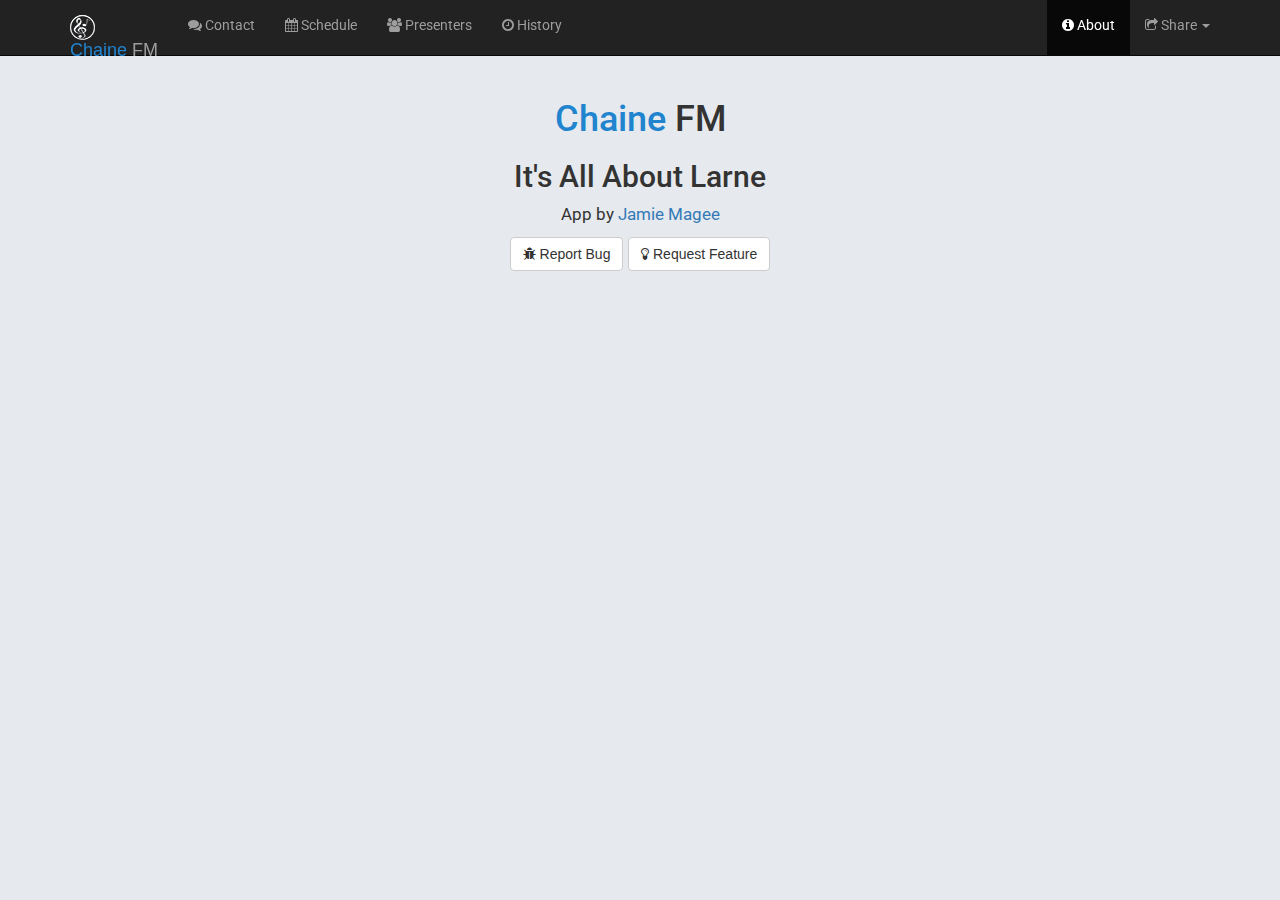
<file: about.html>
<!DOCTYPE html>
<html lang="en">
  <head>
    <meta charset="utf-8">
    <meta name="viewport" content="width=device-width, initial-scale=1.0">
    <meta name="description" content="A mobile web app for listening to Chaine FM on the go!">
    <meta name="author" content="Jamie Magee">
    <!-- Apple-->
    <meta name="apple-mobile-web-app-capable" content="yes">
    <meta name="apple-mobile-web-app-status-bar-style" content="black-translucent">
    <!-- Android -->
    <meta name="mobile-web-app-capable" content="yes">
    <!-- Blackberry -->
    <meta name="HandheldFriendly" content="true">

    <title>Chaine FM - About</title>

    <link rel="stylesheet" type="text/css" href="//netdna.bootstrapcdn.com/bootstrap/3.0.2/css/bootstrap.min.css">
    <link rel="stylesheet" type="text/css" href="//netdna.bootstrapcdn.com/font-awesome/4.0.3/css/font-awesome.min.css">
    <link rel="stylesheet" type="text/css" href="//fonts.googleapis.com/css?family=Roboto">
    <link rel="stylesheet" type="text/css" href="css/custom.css">
    <script src="js/mailto.js"></script>
	
    <!-- favicon -->
    <link rel="shortcut icon" sizes="32x32" href="favicon.ico">
    <!-- For iPad with high-resolution Retina display running iOS ≥ 7: -->
    <link rel="apple-touch-icon-precomposed" sizes="152x152" href="img/apple-touch-icon-152x152-precomposed.png">
    <!-- For iPad with high-resolution Retina display running iOS ≤ 6: -->
    <link rel="apple-touch-icon-precomposed" sizes="144x144" href="img/apple-touch-icon-144x144-precomposed.png">
    <!-- For iPhone with high-resolution Retina display running iOS ≥ 7: -->
    <link rel="apple-touch-icon-precomposed" sizes="120x120" href="img/apple-touch-icon-120x120-precomposed.png">
    <!-- For iPhone with high-resolution Retina display running iOS ≤ 6: -->
    <link rel="apple-touch-icon-precomposed" sizes="114x114" href="img/apple-touch-icon-114x114-precomposed.png">
    <!-- For the iPad mini and the first- and second-generation iPad on iOS ≥ 7: -->
    <link rel="apple-touch-icon-precomposed" sizes="76x76" href="img/apple-touch-icon-76x76-precomposed.png">
    <!-- For the iPad mini and the first- and second-generation iPad on iOS ≤ 6: -->
    <link rel="apple-touch-icon-precomposed" sizes="72x72" href="img/apple-touch-icon-72x72-precomposed.png">
    <!-- For non-Retina iPhone, iPod Touch, and Android 2.1+ devices: -->
    <link rel="apple-touch-icon-precomposed" href="img/apple-touch-icon-precomposed.png">
    <!-- For Chrome Mobile 31+ -->
    <link rel="shortcut icon" sizes="196x196" href="img/nice-highres.png">
    <link rel="shortcut icon" sizes="128x128" href="img/niceicon.png">
    
  </head>

  <body>

    <nav class="navbar navbar-inverse navbar-fixed-top" role="navigation">
      <div class="container">
        <div class="navbar-header">
          <button type="button" class="navbar-toggle" data-toggle="collapse" data-target=".navbar-ex1-collapse">
            <span class="sr-only">Toggle navigation</span>
            <span class="icon-bar"></span>
            <span class="icon-bar"></span>
            <span class="icon-bar"></span>
          </button>
          <a class="navbar-brand" href="."><img src="img/icon25px.png" alt="Chaine FM logo"> <span style="color: #2184cf">Chaine</span> FM</a>
        </div>

        
        <div class="collapse navbar-collapse navbar-ex1-collapse">
          <ul class="nav navbar-nav">
            <li><a href="contact"><i class="fa fa-comments"></i> Contact</a></li>
            <li><a href="schedule"><i class="fa fa-calendar"></i> Schedule</a></li>
            <li><a href="presenters"><i class="fa fa-group"></i> Presenters</a></li>
            <li><a href="history"><i class="fa fa-clock-o"></i> History</a></li>
          </ul>
          <ul class="nav navbar-nav navbar-right">
            <li class="active"><a href="#"><i class="fa fa-info-circle"></i> About</a></li>
            <li class="dropdown">
              <a href="#" class="dropdown-toggle" data-toggle="dropdown"><i class="fa fa-share-square-o"></i> Share <b class="caret"></b></a>
              <ul class="dropdown-menu">
                <li id="facebook"><a onclick="window.open('//www.facebook.com/sharer/sharer.php?u='+encodeURIComponent(location.href)); return false;"><i class="fa fa-facebook-square"></i> Facebook</a></li>
                <li id="twitter"><a onclick="window.open('//twitter.com/intent/tweet?url='+encodeURIComponent(location.href)); return false;"><i class="fa fa-twitter-square"></i> Twitter</a></li>
                <li id="google-plus"><a onclick="window.open('//plus.google.com/share?url='+encodeURIComponent(location.href)); return false;"><i class="fa fa-google-plus-square"></i> Google+</a></li>
                <li id="pinterest"><a onclick="window.open('//pinterest.com/pin/create/button/?url='+encodeURIComponent(location.href)+'&media='+encodeURIComponent(location.host)+'/img/apple-touch-icon-152x152-precomposed.png&description=A%20mobile%20web%20app%20for%20listening%20to%20Chaine%20FM%20on%20the%20go!'); return false;"><i class="fa fa-pinterest-square"></i> Pinterest</a></li>
                <li id="email"><a onclick="window.open('mailto:?subject=Chaine FM Web App&amp;body='+encodeURIComponent(location.href)); return false;"><i class="fa fa-envelope"></i> Email</a></li>
                <li id="sms"><a onclick="window.open('sms:?body='+encodeURIComponent(location.href)); return false;"><i class="fa fa-comment"></i> SMS</a></li>
              </ul>
            </li>
          </ul>
        </div>
      </div>
    </nav>

    <div class="container">
      <div class="row">
        <div class="col-sm-12 col-xs-12"> 
          <div class="about">
          <a href="//www.chainefm.com" class="no-highlight"><h1><span style="color: #2184cf">Chaine</span> FM</h1>
          <h2>It's All About Larne</h2></a>
          <p>App by <a href="//jamiemagee.co.uk">Jamie Magee</a></p>
          <!-- <p><a href="//github.com/JamieMagee/chainefm-web-app"><i class="fa fa-github fa-lg no-highlight"></i> View Source on GitHub</a></p> -->
          <script>mail2("android","chainefm",0,'?subject=Bug%20Report" class="btn btn-default" style="width:inherit','<i class="fa fa-bug"></i> Report Bug')</script> <script>mail2("android","chainefm",0,'?subject=Feature%20Request" class="btn btn-default" style="width:inherit','<i class="fa fa-lightbulb-o"></i> Request Feature')</script>
          </div>
        </div>
      </div>
    </div>

    <script src="//ajax.googleapis.com/ajax/libs/jquery/1.10.2/jquery.min.js"></script>
    <script src="//netdna.bootstrapcdn.com/bootstrap/3.0.2/js/bootstrap.min.js"></script>
    <script src="js/hover.js"></script>
    <script src="js/ga.js"></script>    
  </body>
</html>
</file>
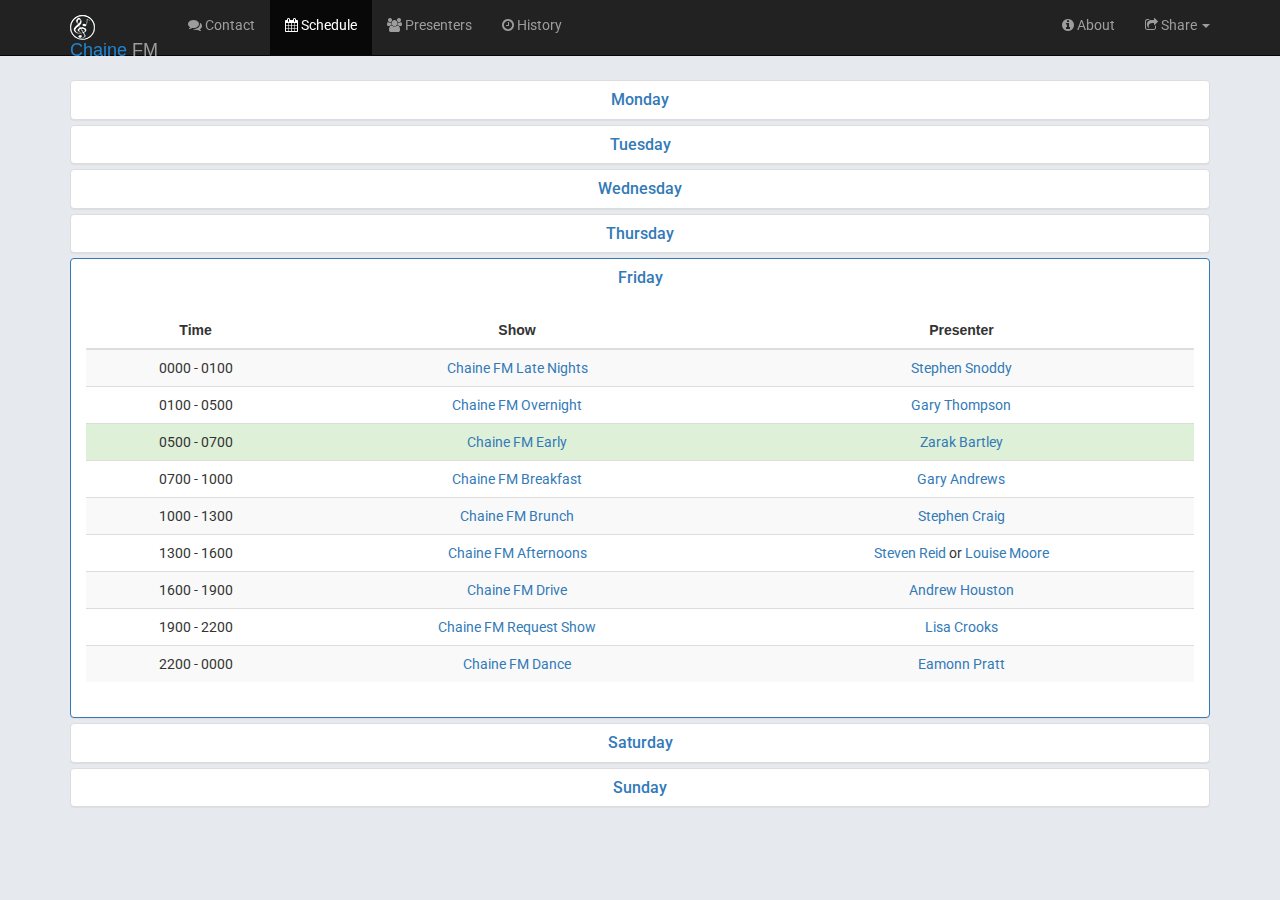
<file: schedule.html>
<!DOCTYPE html>
<html lang="en">
  <head>
    <meta charset="utf-8">
    <meta name="viewport" content="width=device-width, initial-scale=1.0">
    <meta name="description" content="A mobile web app for listening to Chaine FM on the go!">
    <meta name="author" content="Jamie Magee">
    <!-- Apple-->
    <meta name="apple-mobile-web-app-capable" content="yes">
    <meta name="apple-mobile-web-app-status-bar-style" content="black-translucent">
    <!-- Android -->
    <meta name="mobile-web-app-capable" content="yes">
    <!-- Blackberry -->
    <meta name="HandheldFriendly" content="true">

    <title>Chaine FM - Schedule</title>

    <link rel="stylesheet" type="text/css" href="//netdna.bootstrapcdn.com/bootstrap/3.0.2/css/bootstrap.min.css">
    <link rel="stylesheet" type="text/css" href="//netdna.bootstrapcdn.com/font-awesome/4.0.3/css/font-awesome.min.css">
    <link rel="stylesheet" type="text/css" href="//fonts.googleapis.com/css?family=Roboto">
    <link rel="stylesheet" type="text/css" href="css/custom.css">
	
    <!-- favicon -->
    <link rel="shortcut icon" sizes="32x32" href="favicon.ico">
    <!-- For iPad with high-resolution Retina display running iOS ≥ 7: -->
    <link rel="apple-touch-icon-precomposed" sizes="152x152" href="img/apple-touch-icon-152x152-precomposed.png">
    <!-- For iPad with high-resolution Retina display running iOS ≤ 6: -->
    <link rel="apple-touch-icon-precomposed" sizes="144x144" href="img/apple-touch-icon-144x144-precomposed.png">
    <!-- For iPhone with high-resolution Retina display running iOS ≥ 7: -->
    <link rel="apple-touch-icon-precomposed" sizes="120x120" href="img/apple-touch-icon-120x120-precomposed.png">
    <!-- For iPhone with high-resolution Retina display running iOS ≤ 6: -->
    <link rel="apple-touch-icon-precomposed" sizes="114x114" href="img/apple-touch-icon-114x114-precomposed.png">
    <!-- For the iPad mini and the first- and second-generation iPad on iOS ≥ 7: -->
    <link rel="apple-touch-icon-precomposed" sizes="76x76" href="img/apple-touch-icon-76x76-precomposed.png">
    <!-- For the iPad mini and the first- and second-generation iPad on iOS ≤ 6: -->
    <link rel="apple-touch-icon-precomposed" sizes="72x72" href="img/apple-touch-icon-72x72-precomposed.png">
    <!-- For non-Retina iPhone, iPod Touch, and Android 2.1+ devices: -->
    <link rel="apple-touch-icon-precomposed" href="img/apple-touch-icon-precomposed.png">
    <!-- For Chrome Mobile 31+ -->
    <link rel="shortcut icon" sizes="196x196" href="img/nice-highres.png">
    <link rel="shortcut icon" sizes="128x128" href="img/niceicon.png">
    
  </head>

  <body>

    <nav class="navbar navbar-inverse navbar-fixed-top" role="navigation">
      <div class="container">
        <div class="navbar-header">
          <button type="button" class="navbar-toggle" data-toggle="collapse" data-target=".navbar-ex1-collapse">
            <span class="sr-only">Toggle navigation</span>
            <span class="icon-bar"></span>
            <span class="icon-bar"></span>
            <span class="icon-bar"></span>
          </button>
          <a class="navbar-brand" href="."><img src="img/icon25px.png" alt="Chaine FM logo"> <span style="color: #2184cf">Chaine</span> FM</a>
        </div>

        <div class="collapse navbar-collapse navbar-ex1-collapse">
          <ul class="nav navbar-nav">
            <li><a href="contact"><i class="fa fa-comments"></i> Contact</a></li>
            <li class="active"><a href="#"><i class="fa fa-calendar"></i> Schedule</a></li>
            <li><a href="presenters"><i class="fa fa-group"></i> Presenters</a></li>
            <li><a href="history"><i class="fa fa-clock-o"></i> History</a></li>
          </ul>
          <ul class="nav navbar-nav navbar-right">
            <li><a href="about"><i class="fa fa-info-circle"></i> About</a></li>
            <li class="dropdown">
              <a href="#" class="dropdown-toggle" data-toggle="dropdown"><i class="fa fa-share-square-o"></i> Share <b class="caret"></b></a>
              <ul class="dropdown-menu">
                <li id="facebook"><a onclick="window.open('//www.facebook.com/sharer/sharer.php?u='+encodeURIComponent(location.href)); return false;"><i class="fa fa-facebook-square"></i> Facebook</a></li>
                <li id="twitter"><a onclick="window.open('//twitter.com/intent/tweet?url='+encodeURIComponent(location.href)); return false;"><i class="fa fa-twitter-square"></i> Twitter</a></li>
                <li id="google-plus"><a onclick="window.open('//plus.google.com/share?url='+encodeURIComponent(location.href)); return false;"><i class="fa fa-google-plus-square"></i> Google+</a></li>
                <li id="pinterest"><a onclick="window.open('//pinterest.com/pin/create/button/?url='+encodeURIComponent(location.href)+'&media='+encodeURIComponent(location.host)+'/img/apple-touch-icon-152x152-precomposed.png&description=A%20mobile%20web%20app%20for%20listening%20to%20Chaine%20FM%20on%20the%20go!'); return false;"><i class="fa fa-pinterest-square"></i> Pinterest</a></li>
                <li id="email"><a onclick="window.open('mailto:?subject=Chaine FM Web App&amp;body='+encodeURIComponent(location.href)); return false;"><i class="fa fa-envelope"></i> Email</a></li>
                <li id="sms"><a onclick="window.open('sms:?body='+encodeURIComponent(location.href)); return false;"><i class="fa fa-comment"></i> SMS</a></li>
              </ul>
            </li>
          </ul>
        </div>
      </div>
    </nav>

    <div class="container">
      <div class="row">
        <div class="col-sm-12 col-xs-12">      
          <div class="panel-group" id="accordion">
            <div class="panel panel-default" id="Monday">
              <a class="accordion-toggle" data-toggle="collapse" data-parent="#accordion" href="#collapseOne">
                <div class="panel-heading">
                  <h4 class="panel-title">Monday</h4>
                </div>
              </a>
              <div id="collapseOne" class="panel-collapse collapse">
                <div class="panel-body">
                  <table class="table table-striped" id="mondayTable">
                    <thead>
                      <tr>
                        <th>Time</th>
                        <th>Show</th>
                        <th>Presenter</th>
                      </tr>
                    </thead>
                    <tbody>
                      <tr>
                        <td>0000 - 0100</td>
                        <td>Chaine FM Late Nights</td>
                        <td><a href="presenters.html#collapsePeterHenderson">Peter Henderson</a></td>
                        <td class="hide">Tune into Peter on Sunday nights for a wide selection of music celebrating all-time greats and today's sounds. Get your requests in as Peter takes you from the end of one week and into another.</td>
                        <td class="hide"><a href="#" target="_blank"></a></td>
                      </tr>
                      <tr>
                        <td>0100 - 0500</td>
                        <td>Chaine FM Overnight</td>
                        <td></td>
                        <td class="hide"></td>
                        <td class="hide"><a href="#" target="_blank"></a></td>
                      </tr>
                      <tr>
                        <td>0500 - 0700</td>
                        <td>Chaine FM Early</td>
                        <td></td>
                        <td class="hide">Non-stop Chaine FM Classic Hits</td>
                        <td class="hide"><a href="#" target="_blank"></a></td>
                      </tr>
                      <tr>
                        <td>0700 - 1000</td>
                        <td>Chaine FM Breakfast</td>
                        <td><a href="presenters.html#collapseNoelHyndman">Noel Hyndman</a></td>
                        <td class="hide">Let our 'High Energy' Breakfast show prepare you for a hard day at work or at home. As well as playing a great selection of music, Noel will have guests from across the community popping in for a chat and to share news of their work. Also don't miss your chance to win as Noel will be playing host to some of the station's main competitions.</td>
                        <td class="hide"><a href="#" target="_blank"></a></td>
                      </tr>
                      <tr>
                        <td>1000 - 1300</td>
                        <td>Chaine FM Brunch</td>
                        <td><a href="presenters.html#collapseStephenCraig">Stephen Craig</a></td>
                        <td class="hide">Tune into our Brunch Show for the tastiest tunes with Stephen Craig. As well as playing a great selection of music, Stephen will have guests from across the community popping in for a chat and to share news of their work. Also don't miss your chance to win as Stephen will be playing host to some of the station's main competitions.</td>
                        <td class="hide"><a href="#" target="_blank"></a></td>
                      </tr>
                      <tr>
                        <td>1300 - 1600</td>
                        <td>Chaine FM Afternoons</td>
                        <td><a href="presenters.html#collapseStevenReid">Steven Reid</a> or <a href="presenters.html#collapseLouiseMoore">Louise Moore</a></td>
                        <td class="hide">Let our Weekday Afternoon show be the soundtrack to your day at work or at home. As well as playing a great selection of music, we will have guests from across the community popping in for a chat and to share news of their work. Also don't miss your chance to win as we will be playing host to some of the station's main competitions.</td>
                        <td class="hide"><a href="#" target="_blank"></a></td>
                      </tr>
                      <tr>
                        <td>1600 - 1900</td>
                        <td>Chaine FM Drive</td>
                        <td><a href="presenters.html#collapseMarkDobbin">Mark Dobbin</a></td>
                        <td class="hide">Mark brings you a lively soundtrack, keeping you entertained whatever you're doing. Whether you are driving home from work, school or just chilling out Mark wants to hear from you. You can be sure Mark will dig out the odd classic from his record box alongside all the best current tunes. Not only that, he'll also be hosting all of Chaine FM's main competitions, as well as having more guests in the studio than you could shake a stick at.</td>
                        <td class="hide"><a href="#" target="_blank"></a></td>
                      </tr>
                      <tr>
                        <td>1900 - 2200</td>
                        <td>Chaine FM Evenings</td>
                        <td><a href="presenters.html#collapseWarrenBoydandScottRoss">Warren Boyd and Scott Ross</a></td>
                        <td class="hide">Warren and Scott's slot has returned for 2013! With bizarre topics, great interaction and great tunes for the late evening don't miss these guys.</td>
                        <td class="hide"><a href="#" target="_blank"></a></td>
                      </tr>
                      <tr>
                        <td>2200 - 0000</td>
                        <td>Chaine FM Late Nights</td>
                        <td><a href="presenters.html#collapseGillianMills">Gillian Mills</a></td>
                        <td class="hide">Join Gillian for her first ever show Mondays 10-1 as she takes you deep into the night. Expect a mix of classic tunes and new songs too.</td>
                        <td class="hide"><a href="#" target="_blank"></a></td>
                      </tr>
                    </tbody>
                  </table>
                </div>
              </div>
            </div>
            <div class="panel panel-default" id="Tuesday">
              <a class="accordion-toggle" data-toggle="collapse" data-parent="#accordion" href="#collapseTwo">
                <div class="panel-heading">
                  <h4 class="panel-title">Tuesday</h4>
                </div>
              </a>
              <div id="collapseTwo" class="panel-collapse collapse">
                <div class="panel-body">
                  <table class="table table-striped" id="tuesdayTable">
                    <thead>
                      <tr>
                        <th>Time</th>
                        <th>Show</th>
                        <th>Presenter</th>
                      </tr>
                    </thead>
                    <tbody>
                      <tr>
                        <td>0000 - 0100</td>
                        <td>Chaine FM Late Nights</td>
                        <td><a href="presenters.html#collapseGillianMills">Gillian Mills</a></td>
                        <td class="hide">Join Gillian for her first ever show Mondays 10-1 as she takes you deep into the night. Expect a mix of classic tunes and new songs too.</td>
                        <td class="hide"><a href="#" target="_blank"></a></td>
                      </tr>
                      <tr>
                        <td>0100 - 0500</td>
                        <td>Chaine FM Overnight</td>
                        <td></td>
                        <td class="hide"></td>
                        <td class="hide"><a href="#" target="_blank"></a></td>
                      </tr>
                      <tr>
                        <td>0500 - 0700</td>
                        <td>Chaine FM Early</td>
                        <td><a href="presenters.html#collapseChrisArmstrong">Chris Armstrong</a></td>
                        <td class="hide">If you're up early for work or simply can't sleep Join Chris for his 'early breakfast show' before Noel Hyndman. Expect interesting facts, and a wide mix of music, it's worth getting up early for.</td>
                        <td class="hide"><a href="#" target="_blank"></a></td>
                      </tr>
                      <tr>
                        <td>0700 - 1000</td>
                        <td>Chaine FM Breakfast</td>
                        <td><a href="presenters.html#collapseNoelHyndman">Noel Hyndman</a></td>
                        <td class="hide">Let our 'High Energy' Breakfast show prepare you for a hard day at work or at home. As well as playing a great selection of music, Noel will have guests from across the community popping in for a chat and to share news of their work. Also don't miss your chance to win as Noel will be playing host to some of the station's main competitions.</td>
                        <td class="hide"><a href="#" target="_blank"></a></td>
                      </tr>
                      <tr>
                        <td>1000 - 1300</td>
                        <td>Chaine FM Brunch</td>
                        <td><a href="presenters.html#collapseStephenCraig">Stephen Craig</a></td>
                        <td class="hide">Tune into our Brunch Show for the tastiest tunes with Stephen Craig. As well as playing a great selection of music, Stephen will have guests from across the community popping in for a chat and to share news of their work. Also don't miss your chance to win as Stephen will be playing host to some of the station's main competitions.</td>
                        <td class="hide"><a href="#" target="_blank"></a></td>
                      </tr>
                      <tr>
                        <td>1300 - 1600</td>
                        <td>Chaine FM Afternoons</td>
                        <td><a href="presenters.html#collapseStevenReid">Steven Reid</a> or <a href="presenters.html#collapseLouiseMoore">Louise Moore</a></td>
                        <td class="hide">Let our Weekday Afternoon show be the soundtrack to your day at work or at home. As well as playing a great selection of music, we will have guests from across the community popping in for a chat and to share news of their work. Also don't miss your chance to win as we will be playing host to some of the station's main competitions.</td>
                        <td class="hide"><a href="#" target="_blank"></a></td>
                      </tr>
                      <tr>
                        <td>1600 - 1900</td>
                        <td>Chaine FM Drive</td>
                        <td><a href="presenters.html#collapseMarkDobbin">Mark Dobbin</a></td>
                        <td class="hide">Mark brings you a lively soundtrack, keeping you entertained whatever you're doing. Whether you are driving home from work, school or just chilling out Mark wants to hear from you. You can be sure Mark will dig out the odd classic from his record box alongside all the best current tunes. Not only that, he'll also be hosting all of Chaine FM's main competitions, as well as having more guests in the studio than you could shake a stick at.</td>
                        <td class="hide"><a href="#" target="_blank"></a></td>
                      </tr>
                      <tr>
                        <td>1900 - 2200</td>
                        <td>Chaine FM Evenings</td>
                        <td><a href="presenters.html#collapseWarrenBoydandScottRoss">Warren Boyd and Scott Ross</a></td>
                        <td class="hide">Warren and Scott's slot has returned for 2013! With bizarre topics, great interaction and great tunes for the late evening don't miss these guys.</td>
                        <td class="hide"><a href="#" target="_blank"></a></td>
                      </tr>
                      <tr>
                        <td>2200 - 0000</td>
                        <td>Chaine FM Late Nights</td>
                        <td><a href="presenters.html#collapseStevenArmour">Steven Armour</a></td>
                        <td class="hide">Join Steven on Tuesday nights where he talks all about the week's top film releases and entertainment news. Let Steven know how your Christmas Shopping has gone this weekend past or what's coming up in the week ahead.</td>
                        <td class="hide"><a href="#" target="_blank"></a></td>
                      </tr>
                    </tbody>
                  </table>
                </div>
              </div>
            </div>
            <div class="panel panel-default" id="Wednesday">
              <a class="accordion-toggle" data-toggle="collapse" data-parent="#accordion" href="#collapseThree">
                <div class="panel-heading">
                  <h4 class="panel-title">Wednesday</h4>
                </div>
              </a>
              <div id="collapseThree" class="panel-collapse collapse">
                <div class="panel-body">
                  <table class="table table-striped" id="wednesdayTable">
                    <thead>
                      <tr>
                        <th>Time</th>
                        <th>Show</th>
                        <th>Presenter</th>
                      </tr>
                    </thead>
                    <tbody>
                      <tr>
                        <td>0000 - 0100</td>
                        <td>Chaine FM Late Nights</td>
                        <td><a href="presenters.html#collapseStevenArmour">Steven Armour</a></td>
                        <td class="hide">Join Steven on Tuesday nights where he talks all about the week's top film releases and entertainment news. Let Steven know how your Christmas Shopping has gone this weekend past or what's coming up in the week ahead.</td>
                        <td class="hide"><a href="#" target="_blank"></a></td>
                      </tr>
                      <tr>
                        <td>0100 - 0500</td>
                        <td>Chaine FM Overnight</td>
                        <td><a href="presenters.html#collapseSiânParry">Siân Parry</a></td>
                        <td class="hide">Insomniacs alike will love Siân's show on Chaine FM this year. Expect interesting facts, and a wide mix of music, it's worth staying up late for.</td>
                        <td class="hide"><a href="#" target="_blank"></a></td>
                      </tr>
                      <tr>
                        <td>0500 - 0700</td>
                        <td>Chaine FM Early</td>
                        <td><a href="presenters.html#collapseZarakBartley">Zarak Bartley</a></td>
                        <td class="hide">Zarak's already got the name of Buzz Lightyear of Chaine FM. Join 'Buzz' on his Early Breakfast show on Wednesday's before Noel Hyndman / Gary Andrews. Warning! Expect a mix of cheesy catch-phrases and jokes.</td>
                        <td class="hide"><a href="#" target="_blank"></a></td>
                      </tr>
                      <tr>
                        <td>0700 - 1000</td>
                        <td>Chaine FM Breakfast</td>
                        <td><a href="presenters.html#collapseNoelHyndman">Noel Hyndman</a></td>
                        <td class="hide">Let our 'High Energy' Breakfast show prepare you for a hard day at work or at home. As well as playing a great selection of music, Noel will have guests from across the community popping in for a chat and to share news of their work. Also don't miss your chance to win as Noel will be playing host to some of the station's main competitions.</td>
                        <td class="hide"><a href="#" target="_blank"></a></td>
                      </tr>
                      <tr>
                        <td>1000 - 1300</td>
                        <td>Chaine FM Brunch</td>
                        <td><a href="presenters.html#collapsePeterHenderson">Peter Henderson</a></td>
                        <td class="hide">Peter Henderson presents late Brunch-time tunes and chat. Expect random facts, topical guests and even the odd chance to win a great prize.</td>
                        <td class="hide"><a href="#" target="_blank"></a></td>
                      </tr>
                      <tr>
                        <td>1300 - 1600</td>
                        <td>Chaine FM Afternoons</td>
                        <td><a href="presenters.html#collapseStevenReid">Steven Reid</a> or <a href="presenters.html#collapseLouiseMoore">Louise Moore</a></td>
                        <td class="hide">Let our Weekday Afternoon show be the soundtrack to your day at work or at home. As well as playing a great selection of music, we will have guests from across the community popping in for a chat and to share news of their work. Also don't miss your chance to win as we will be playing host to some of the station's main competitions.</td>
                        <td class="hide"><a href="#" target="_blank"></a></td>
                      </tr>
                      <tr>
                        <td>1600 - 1900</td>
                        <td>Chaine FM Drive</td>
                        <td><a href="presenters.html#collapseMarkDobbin">Mark Dobbin</a></td>
                        <td class="hide">Mark brings you a lively soundtrack, keeping you entertained whatever you're doing. Whether you are driving home from work, school or just chilling out Mark wants to hear from you. You can be sure Mark will dig out the odd classic from his record box alongside all the best current tunes. Not only that, he'll also be hosting all of Chaine FM's main competitions, as well as having more guests in the studio than you could shake a stick at.</td>
                        <td class="hide"><a href="#" target="_blank"></a></td>
                      </tr>
                      <tr>
                        <td>1900 - 2200</td>
                        <td>Chaine FM Evenings</td>
                        <td><a href="presenters.html#collapseAndrewHouston">Andrew Houston</a></td>
                        <td class="hide">Join Andy as he plays the best in new music, and throws in a couple of older classics too. Get your requests in and let Andy know your evening is going whether you are sitting in or mentally preparing for a big Christmas night out this weekend.</td>
                        <td class="hide"><a href="#" target="_blank"></a></td>
                      </tr>
                      <tr>
                        <td>2200 - 0000</td>
                        <td>Chaine FM Late Nights</td>
                        <td><a href="presenters.html#collapseDamienMcAtackney">Damien McAtackney</a></td>
                        <td class="hide">Damien has been promoted to Late nights after looking after our overnight slots last year. This year he's offering a 3 hour show with a mix of music and talking.</td>
                        <td class="hide"><a href="#" target="_blank"></a></td>
                      </tr>
                    </tbody>
                  </table>
                </div>
              </div>
            </div>
            <div class="panel panel-default" id="Thursday">
              <a class="accordion-toggle" data-toggle="collapse" data-parent="#accordion" href="#collapseFour">
                <div class="panel-heading">
                  <h4 class="panel-title">Thursday</h4>
                </div>
              </a>
              <div id="collapseFour" class="panel-collapse collapse">
                <div class="panel-body">
                  <table class="table table-striped" id="thursdayTable">
                    <thead>
                      <tr>
                        <th>Time</th>
                        <th>Show</th>
                        <th>Presenter</th>
                      </tr>
                    </thead>
                    <tbody>
                      <tr>
                        <td>0000 - 0100</td>
                        <td>Chaine FM Late Nights</td>
                        <td><a href="presenters.html#collapseDamienMcAtackney">Damien McAtackney</a></td>
                        <td class="hide">Damien has been promoted to Late nights after looking after our overnight slots last year. This year he's offering a 3 hour show with a mix of music and talking.</td>
                        <td class="hide"><a href="#" target="_blank"></a></td>
                      </tr>
                      <tr>
                        <td>0100 - 0500</td>
                        <td>Chaine FM Overnight</td>
                        <td><a href="presenters.html#collapseGaryThompson">Gary Thompson</a></td>
                        <td class="hide">Insomniacs alike will love Gary's show on Chaine FM this year. Expect interesting facts, and a wide mix of music, it's worth staying up late for.</td>
                        <td class="hide"><a href="#" target="_blank"></a></td>
                      </tr>
                      <tr>
                        <td>0500 - 0700</td>
                        <td>Chaine FM Early</td>
                        <td><a href="presenters.html#collapseCiaraVanEs">Ciara Van Es</a></td>
                        <td class="hide">Join Ciara for her early bird breakfast show with a mix of chat and music. Let Ciara know why you're up early, and what your plans for the day are.</td>
                        <td class="hide"><a href="#" target="_blank"></a></td>
                      </tr>
                      <tr>
                        <td>0700 - 1000</td>
                        <td>Chaine FM Breakfast</td>
                        <td><a href="presenters.html#collapseNoelHyndman">Noel Hyndman</a></td>
                        <td class="hide">Let our 'High Energy' Breakfast show prepare you for a hard day at work or at home. As well as playing a great selection of music, Noel will have guests from across the community popping in for a chat and to share news of their work. Also don't miss your chance to win as Noel will be playing host to some of the station's main competitions.</td>
                        <td class="hide"><a href="#" target="_blank"></a></td>
                      </tr>
                      <tr>
                        <td>1000 - 1300</td>
                        <td>Chaine FM Brunch</td>
                        <td><a href="presenters.html#collapsePatThompson">Pat Thompson</a></td>
                        <td class="hide">Pat plays the best tunes during your weekday brunch. Listen for chances to win as Pat runs some of the stations biggest competitions.</td>
                        <td class="hide"><a href="#" target="_blank"></a></td>
                      </tr>
                      <tr>
                        <td>1300 - 1600</td>
                        <td>Chaine FM Afternoons</td>
                        <td><a href="presenters.html#collapseStevenReid">Steven Reid</a> or <a href="presenters.html#collapseLouiseMoore">Louise Moore</a></td>
                        <td class="hide">Let our Weekday Afternoon show be the soundtrack to your day at work or at home. As well as playing a great selection of music, we will have guests from across the community popping in for a chat and to share news of their work. Also don't miss your chance to win as we will be playing host to some of the station's main competitions.</td>
                        <td class="hide"><a href="#" target="_blank"></a></td>
                      </tr>
                      <tr>
                        <td>1600 - 1900</td>
                        <td>Chaine FM Drive</td>
                        <td><a href="presenters.html#collapseMarkDobbin">Mark Dobbin</a></td>
                        <td class="hide">Mark brings you a lively soundtrack, keeping you entertained whatever you're doing. Whether you are driving home from work, school or just chilling out Mark wants to hear from you. You can be sure Mark will dig out the odd classic from his record box alongside all the best current tunes. Not only that, he'll also be hosting all of Chaine FM's main competitions, as well as having more guests in the studio than you could shake a stick at.</td>
                        <td class="hide"><a href="#" target="_blank"></a></td>
                      </tr>
                      <tr>
                        <td>1900 - 2200</td>
                        <td>Chaine FM Evenings</td>
                        <td><a href="presenters.html#collapseEvanTaylor">Evan Taylor</a></td>
                        <td class="hide">Join Evan on Thursday nights 7-10 as he plays the best in chart, R'n'B and dance as well as your favourite Christmas classics. Let him know what's your weekend plans and get a shout out on-air.</td>
                        <td class="hide"><a href="#" target="_blank"></a></td>
                      </tr>
                      <tr>
                        <td>2200 - 0000</td>
                        <td>Chaine FM Late Nights</td>
                        <td><a href="presenters.html#collapseStephenSnoddy">Stephen Snoddy</a></td>
                        <td class="hide">Join Stephen Snoddy for the best classics from 10. Expect some all time rock greats and some great new music. Fantastic for the Rocker and Dancer alike.</td>
                        <td class="hide"><a href="#" target="_blank"></a></td>
                      </tr>
                    </tbody>
                  </table>
                </div>
              </div>
            </div>
            <div class="panel panel-default" id="Friday">
              <a class="accordion-toggle" data-toggle="collapse" data-parent="#accordion" href="#collapseFive">
                <div class="panel-heading">
                  <h4 class="panel-title">Friday</h4>
                </div>
              </a>
              <div id="collapseFive" class="panel-collapse collapse">
                <div class="panel-body">
                  <table class="table table-striped" id="fridayTable">
                    <thead>
                      <tr>
                        <th>Time</th>
                        <th>Show</th>
                        <th>Presenter</th>
                      </tr>
                    </thead>
                    <tbody>
                      <tr>
                        <td>0000 - 0100</td>
                        <td>Chaine FM Late Nights</td>
                        <td><a href="presenters.html#collapseStephenSnoddy">Stephen Snoddy</a></td>
                        <td class="hide">Join Stephen Snoddy for the best classics from 10. Expect some all time rock greats and some great new music. Fantastic for the Rocker and Dancer alike.</td>
                        <td class="hide"><a href="#" target="_blank"></a></td>
                      </tr>
                      <tr>
                        <td>0100 - 0500</td>
                        <td>Chaine FM Overnight</td>
                        <td><a href="presenters.html#collapseGaryThompson">Gary Thompson</a></td>
                        <td class="hide">Insomniacs alike will love Gary's show on Chaine FM this year. Expect interesting facts, and a wide mix of music, it's worth staying up late for.</td>
                        <td class="hide"><a href="#" target="_blank"></a></td>
                      </tr>
                      <tr>
                        <td>0500 - 0700</td>
                        <td>Chaine FM Early</td>
                        <td><a href="presenters.html#collapseZarakBartley">Zarak Bartley</a></td>
                        <td class="hide">Zarak's already got the name of Buzz Lightyear of Chaine FM. Join 'Buzz' on his Early Breakfast show on Wednesday's before Noel Hyndman / Gary Andrews. Warning! Expect a mix of cheesy catch-phrases and jokes.</td>
                        <td class="hide"><a href="#" target="_blank"></a></td>
                      </tr>
                      <tr>
                        <td>0700 - 1000</td>
                        <td>Chaine FM Breakfast</td>
                        <td><a href="presenters.html#collapseGaryAndrews">Gary Andrews</a></td>
                        <td class="hide">Tune in Friday mornings for our 'High Energy' Breakfast Show with Gary Andrews. Setting you up for the day expect half hourly news updates and the latest traffic and travel. There will be great interactive topics to get involved with and your chance to select the tunes on our School Disco Run. There might even be the odd special guest dropping by. Also get set to win with great competitions including the chance to win meal vouchers for show sponsor, The Curran Court Hotel.</td>
                        <td class="hide"><a href="#" target="_blank"></a></td>
                      </tr>
                      <tr>
                        <td>1000 - 1300</td>
                        <td>Chaine FM Brunch</td>
                        <td><a href="presenters.html#collapseStephenCraig">Stephen Craig</a></td>
                        <td class="hide">Tune into our Brunch Show for the tastiest tunes with Stephen Craig. As well as playing a great selection of music, Stephen will have guests from across the community popping in for a chat and to share news of their work. Also don't miss your chance to win as Stephen will be playing host to some of the station's main competitions.</td>
                        <td class="hide"><a href="#" target="_blank"></a></td>
                      </tr>
                      <tr>
                        <td>1300 - 1600</td>
                        <td>Chaine FM Afternoons</td>
                        <td><a href="presenters.html#collapseStevenReid">Steven Reid</a> or <a href="presenters.html#collapseLouiseMoore">Louise Moore</a></td>
                        <td class="hide">Let our Weekday Afternoon show be the soundtrack to your day at work or at home. As well as playing a great selection of music, we will have guests from across the community popping in for a chat and to share news of their work. Also don't miss your chance to win as we will be playing host to some of the station's main competitions.</td>
                        <td class="hide"><a href="#" target="_blank"></a></td>
                      </tr>
                      <tr>
                        <td>1600 - 1900</td>
                        <td>Chaine FM Drive</td>
                        <td><a href="presenters.html#collapseAndrewHouston">Andrew Houston</a></td>
                        <td class="hide">Andy takes control, on the busiest show in the schedule one day a week – Drive Time! With the best guest, best music and the best competition prizes, join Andy for your chance to win. He might even play your choice of tune to get you ready for the weekend.</td>
                        <td class="hide"><a href="#" target="_blank"></a></td>
                      </tr>
                      <tr>
                        <td>1900 - 2200</td>
                        <td>Chaine FM Request Show</td>
                        <td><a href="presenters.html#collapseLisaCrooks">Lisa Crooks</a></td>
                        <td class="hide">Lisa get's you ready for the weekend with a mix of tunes and chat. Let Lisa know your plans for the weekend coming up, or how this week is going for you so far.</td>
                        <td class="hide"><a href="#" target="_blank"></a></td>
                      </tr>
                      <tr>
                        <td>2200 - 0000</td>
                        <td>Chaine FM Dance</td>
                        <td><a href="presenters.html#collapseEamonnPratt">Eamonn Pratt</a></td>
                        <td class="hide">Eamonn plays club cuts for a late Saturday night. Get in touch and let him know how your night is going.</td>
                        <td class="hide"><a href="#" target="_blank"></a></td>
                      </tr>
                    </tbody>
                  </table>
                </div>
              </div>
            </div>
            <div class="panel panel-default" id="Saturday">
              <a class="accordion-toggle" data-toggle="collapse" data-parent="#accordion" href="#collapseSix">
                <div class="panel-heading">
                  <h4 class="panel-title">Saturday</h4>
                </div>
              </a>
              <div id="collapseSix" class="panel-collapse collapse">
                <div class="panel-body">
                  <table class="table table-striped" id="saturdayTable">
                    <thead>
                      <tr>
                        <th>Time</th>
                        <th>Show</th>
                        <th>Presenter</th>
                      </tr>
                    </thead>
                    <tbody>
                      <tr>
                        <td>0000 - 0100</td>
                        <td>Chaine FM Dance</td>
                        <td><a href="presenters.html#collapseEamonnPratt">Eamonn Pratt</a></td>
                        <td class="hide">Eamonn plays club cuts for a late Saturday night. Get in touch and let him know how your night is going.</td>
                        <td class="hide"><a href="#" target="_blank"></a></td>
                      </tr>
                      <tr>
                        <td>0100 - 0400</td>
                        <td>Chaine FM in the Mix</td>
                        <td>Guest DJs</td>
                        <td class="hide"></td>
                        <td class="hide"><a href="#" target="_blank"></a></td>
                      </tr>
                      <tr>
                        <td>0400 - 0700</td>
                        <td>Chaine FM Early</td>
                        <td></td>
                        <td class="hide">Non-stop Chaine FM Classic Hits</td>
                        <td class="hide"><a href="#" target="_blank"></a></td>
                      </tr>
                      <tr>
                        <td>0700 - 1000</td>
                        <td>Chaine FM Weekend Breakfast</td>
                        <td><a href="presenters.html#collapseZarakBartley">Zarak Bartley</a></td>
                        <td class="hide">Preparing your for a busy Saturday ahead on the run up to Christmas join Zarak for a mix of classic tunes to get you ready for your day. With light chat and amazing competitions Join Zarak Saturday 7-10.</td>
                        <td class="hide"><a href="#" target="_blank"></a></td>
                      </tr>
                      <tr>
                        <td>1000 - 1300</td>
                        <td>Chaine FM Weekend Daytime</td>
                        <td><a href="presenters.html#collapseMarkMcWhirter">Mark McWhirter</a></td>
                        <td class="hide">Join us on Saturday Mornings as we prepares you for the busy Saturday afternoons leading up to Christmas. We'll will let you know what is happening around the town and play some great tunes. We also wants to know what your weekend plans are or how that work Christmas party has gone the night before!</td>
                        <td class="hide"><a href="#" target="_blank"></a></td>
                      </tr>
                      <tr>
                        <td>1300 - 1600</td>
                        <td>Chaine FM Weekend Daytime</td>
                        <td><a href="presenters.html#collapsePatThompson">Pat Thompson</a></td>
                        <td class="hide">Pat keeps the music flowing on busy Christmas weekends. Tune in for choice tunes, music trivia and special guests. Pat looks forward to your weekend updates whether you are heading out shopping in Larne or preparing for a night out.</td>
                        <td class="hide"><a href="#" target="_blank"></a></td>
                      </tr>
                      <tr>
                        <td>1600 - 1900</td>
                        <td>Chaine FM Saturday Live</td>
                        <td><a href="presenters.html#collapseLouiseMoore">Louise Moore</a></td>
                        <td class="hide">Taking a step back from her weekday show, Louise keeps you entertained on those busy Saturday afternoons leading up to Christmas. Let Louise know how your Christmas shopping is going, and what your plans are for this Saturday Night.</td>
                        <td class="hide"><a href="#" target="_blank"></a></td>
                      </tr>
                      <tr>
                        <td>1900 - 2200</td>
                        <td>Chaine FM Saturday Party</td>
                        <td><a href="presenters.html#collapseAndrewHouston">Andrew Houston</a></td>
                        <td class="hide">Whether you're a fan of dance old or new Join Andy as he plays some of the best classic dance tunes. He'll also throw in a few new songs too. He might even play your choice of tune to get you ready for the weekend.</td>
                        <td class="hide"><a href="#" target="_blank"></a></td>
                      </tr>
                      <tr>
                        <td>2200 - 0000</td>
                        <td>Chaine FM Dance</td>
                        <td><a href="presenters.html#collapseEamonnPratt">Eamonn Pratt</a></td>
                        <td class="hide">Eamonn plays club cuts for a late Saturday night. Get in touch and let him know how your night is going.</td>
                        <td class="hide"><a href="#" target="_blank"></a></td>
                      </tr>
                    </tbody>
                  </table>
                </div>
              </div>
            </div>
            <div class="panel panel-default" id="Sunday">
              <a class="accordion-toggle" data-toggle="collapse" data-parent="#accordion" href="#collapseSeven">
                <div class="panel-heading">
                  <h4 class="panel-title">Sunday</h4>
                </div>
              </a>
              <div id="collapseSeven" class="panel-collapse collapse">
                <div class="panel-body">
                  <table class="table table-striped" id="sundayTable">
                    <thead>
                      <tr>
                        <th>Time</th>
                        <th>Show</th>
                        <th>Presenter</th>
                      </tr>
                    </thead>
                    <tbody>
                      <tr>
                        <td>0000 - 0100</td>
                        <td>Chaine FM Dance</td>
                        <td><a href="presenters.html#collapseEamonnPratt">Eamonn Pratt</a></td>
                        <td class="hide">Eamonn plays club cuts for a late Saturday night. Get in touch and let him know how your night is going.</td>
                        <td class="hide"><a href="#" target="_blank"></a></td>
                      </tr>
                      <tr>
                        <td>0100 - 0400</td>
                        <td>Chaine FM in the Mix</td>
                        <td>Guest DJs</td>
                        <td class="hide"></td>
                        <td class="hide"><a href="#" target="_blank"></a></td>
                      </tr>
                      <tr>
                        <td>0400 - 0700</td>
                        <td>Chaine FM Early</td>
                        <td></td>
                        <td class="hide">Non-stop Chaine FM Classic Hits</td>
                        <td class="hide"><a href="#" target="_blank"></a></td>
                      </tr>
                      <tr>
                        <td>0700 - 1000</td>
                        <td>Chaine FM Sunday Breakfast</td>
                        <td><a href="presenters.html#collapseChrisArmstrong">Chris Armstrong</a></td>
                        <td class="hide">Join Chris as he prepares you for a relaxing Sunday ahead. With a chilled mix of music and talking – it's the perfect way to wake up.</td>
                        <td class="hide"><a href="#" target="_blank"></a></td>
                      </tr>
                      <tr>
                        <td>1000 - 1300</td>
                        <td>Chaine Weekend Daytime</td>
                        <td><a href="presenters.html#collapseAndyKaneandLenJohnston">Andy Kane and Len Johnston</a></td>
                        <td class="hide">Andy and Len bring you the perfect soundtrack to take you from Sunday morning to Sunday lunch. With newspaper reviews, the odd competition and superb tunes be sure to get interacting with the guys.</td>
                        <td class="hide"><a href="#" target="_blank"></a></td>
                      </tr>
                      <tr>
                        <td>1300 - 1600</td>
                        <td>Chaine FM Weekend Daytime</td>
                        <td><a href="presenters.html#collapsePatThompson">Pat Thompson</a></td>
                        <td class="hide">Pat keeps the music flowing on busy Christmas weekends. Tune in for choice tunes, music trivia and special guests. Pat looks forward to your weekend updates whether you are heading out shopping in Larne or preparing for a night out.</td>
                        <td class="hide"><a href="#" target="_blank"></a></td>
                      </tr>
                      <tr>
                        <td>1600 - 1900</td>
                        <td>Chaine FM Easy Sunday</td>
                        <td><a href="presenters.html#collapseLisaCrooks">Lisa Crooks</a></td>
                        <td class="hide">Unwind with Lisa Sunday's 4-10, letting her know how this weekend has gone. Lisa also wants to know what your plans are for next week. Lisa described her show as a mix of 'choons and chat'</td>
                        <td class="hide"><a href="#" target="_blank"></a></td>
                      </tr>
                      <tr>
                        <td>1900 - 2200</td>
                        <td>Chaine FM Guilty Pleasures</td>
                        <td><a href="presenters.html#collapseVictoriaHood">Victoria Hood</a></td>
                        <td class="hide">Join Victoria for some cheesy classics on a Sunday night. Let her know what your 'Guilty Pleasure' is... Maybe it's that you still listen to S Club 7, or that you like Justin Bieber at the age of 35... Let Victoria know!</td>
                        <td class="hide"><a href="#" target="_blank"></a></td>
                      </tr>
                      <tr>
                        <td>2200 - 0000</td>
                        <td>Chaine FM Late Nights</td>
                        <td><a href="presenters.html#collapsePeterHenderson">Peter Henderson</a></td>
                        <td class="hide">Tune into Peter on Sunday nights for a wide selection of music celebrating all-time greats and today's sounds. Get your requests in as Peter takes you from the end of one week and into another.</td>
                        <td class="hide"><a href="#" target="_blank"></a></td>
                      </tr>
                    </tbody>
                  </table>
                </div>
              </div>
            </div>
          </div>
        </div>
        <br>
      </div>
    </div>

    <script src="//ajax.googleapis.com/ajax/libs/jquery/1.10.2/jquery.min.js"></script>
    <script src="//netdna.bootstrapcdn.com/bootstrap/3.0.2/js/bootstrap.min.js"></script>
    <script src="js/schedule.js"></script>
    <script src="js/hover.js"></script>
    <script src="js/ga.js"></script>
  </body>
</html>
</file>
<file: css/custom.css>
body {
  margin-top: 80px;
}

h1, h2, h3, h4, p, li, td {
  font-family: 'Roboto', sans-serif;
}

.about {
  font-size: larger;
}

.col-sm-12, .col-xs-12 {
  text-align: center;
}

th {
  text-align: center;
}

body {
  background-color: #e6e9ed;
}

.navbar-nav>li>a {
  padding-bottom: 20px;
}

.no-highlight {
  text-decoration: none; 
  color: #333;
}

#inline {
  display: inline;
}

.hide {
  visibility: hidden;
}

.align-right {
  text-align: right;
  margin-bottom: 0;
}

.left-title {
  font-weight: bold;
  text-align: left;
  #float: left;
}

.show-info {
  text-align: left;
}

.albumart {
  background: url(/img/default.jpg);
}

.no-border {
  border-top: none !important;
}

#volume {
  display: inline-block;
  width: 60%;
  vertical-align: middle;
}

#playpause, #volume-icon {
  display: inline-block;
  vertical-align: middle;
  width: 50px
}

.slider-tip {
    opacity:1;
    bottom:120%;
    margin-left: -1.36em;
}

.ui-slider-horizontal {
  background: #000000 !important;
  border: 1px solid #000000 !important;
  height: 8px !important;
}
 
.ui-slider-range-min {
  background: url("/img/metal-slider-fill.png") repeat-x !important;
  -moz-border-radius-topleft: 4px;
  -webkit-border-top-left-radius: 4px;
  -khtml-border-top-left-radius: 4px;
  border-top-left-radius: 4px;
  -moz-border-radius-bottomleft: 4px;
  -webkit-border-bottom-left-radius: 4px;
  -khtml-border-bottom-left-radius: 4px;
  border-bottom-left-radius: 4px;
}
 
.ui-slider-handle {
  background: url("/img/metal-slider-handle.png") !important;
  border: none !important;
  width: 25px !important;
  height: 25px !important;
  outline: none;
  top: -9px !important;
}

small {
  font-size: smaller!important;
}

.text-error {
  color: #9d261d;
}

.panel-footer {
  text-align: left;
}


#google-plus > a:hover {
  background-color: #D34836;
  background-image: none;
  filter: none;
}

#facebook > a:hover {
  background-color: #3b5998;
  background-image: none;
  filter: none;
}

#twitter > a:hover {
  background-color: #00aced;
  background-image: none;
  filter: none;
}

#pinterest > a:hover {
  background-color: #C92228;
  background-image: none;
  filter: none;
}

#email > a:hover {
  background-color: #ebc755;
  background-image: none;
  filter: none;
}

#sms > a:hover {
  background-color: #89b72d;
  background-image: none;
  filter: none;
}

.btn-group {
  width: 100%;
}

.btn {
  width: 25%;
}
</file>
